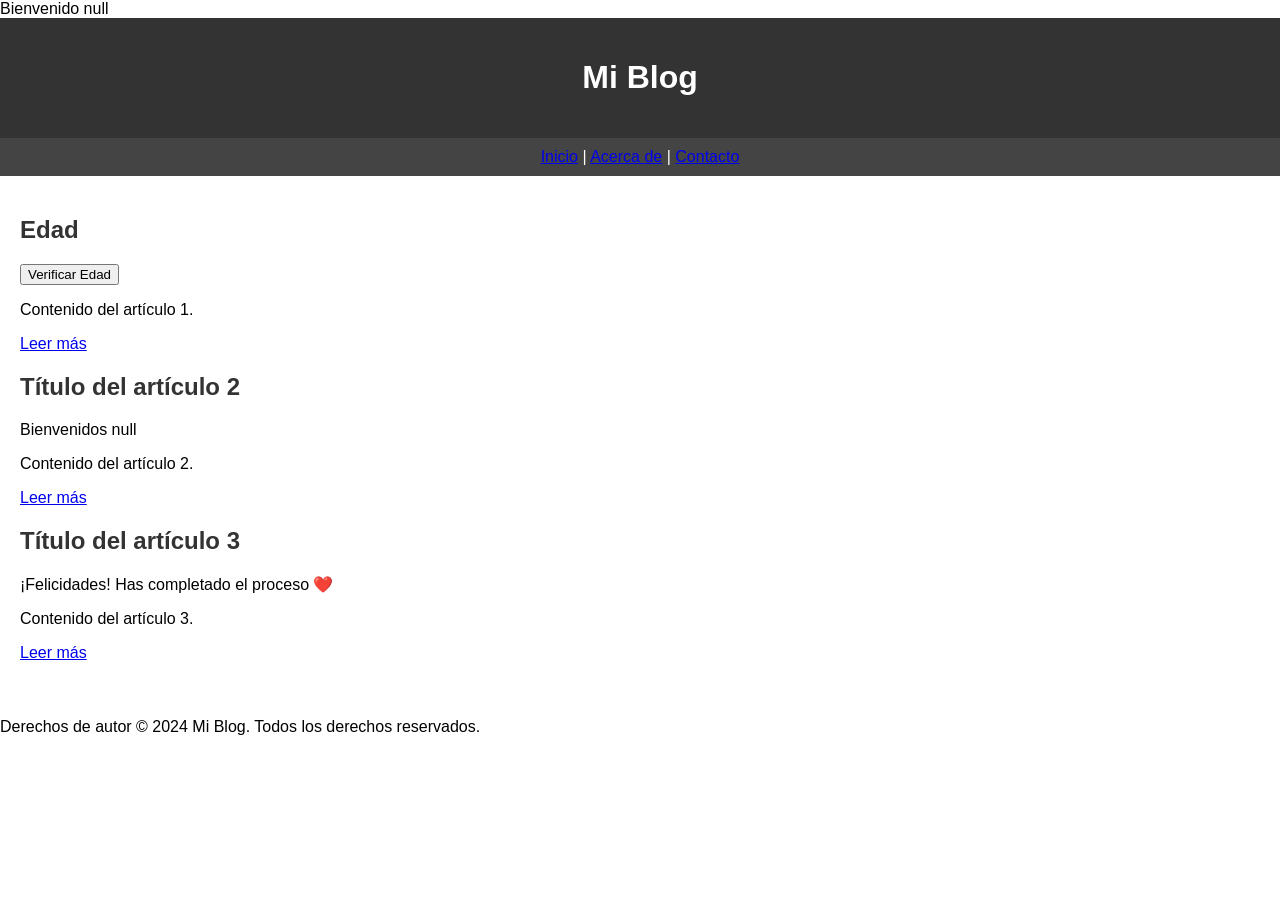
<file: javascript/js.html>
<!DOCTYPE html>
<html lang="en">
<head>
    <meta charset="UTF-8">
    <meta name="viewport" content="width=device-width, initial-scale=1.0">
    <title>MiBlog</title>
    <style>
        body {
            font-family: Arial, sans-serif;
            margin: 0;
            padding: 0;
        }
        header {
            background-color: #333;
            color: #fff;
            padding: 20px;
            text-align: center;
        }
        nav {
            background-color: #444;
            color: #fff;
            padding: 10px;
            text-align: center;
        }
        main {
            padding: 20px;
        }
        article {
            margin-bottom: 20px;
        }
        h2 {
            color: #333;
        }
    </style>
    <script src="blog.js"></script>
</head>
<body>
    <header>
        <h1>Mi Blog</h1>
    </header>
    <nav>
        <a href="#">Inicio</a> |
        <a href="#">Acerca de</a> |
        <a href="#">Contacto</a>
    </nav>
    <main>
        <article>
            <h2>Edad</h2>
            <button >Verificar Edad</button>
            <p>Contenido del artículo 1.</p>
            <a href="#">Leer más</a>
        </article>
        <article>
            <h2>Título del artículo 2</h2>
            <script>saludar() </script>
            <p>Contenido del artículo 2.</p>
            <a href="#">Leer más</a>
        </article>
        <article>
            <h2>Título del artículo 3</h2>
            <script>felicitar()</script>
            <p>Contenido del artículo 3.</p>
            <a href="#">Leer más</a>
        </article>
    </main>
    <footer>
        <p>Derechos de autor © 2024 Mi Blog. Todos los derechos reservados.</p>
    </footer>
</body>
</html>
<body>
    
</body>
</html>
</file>
